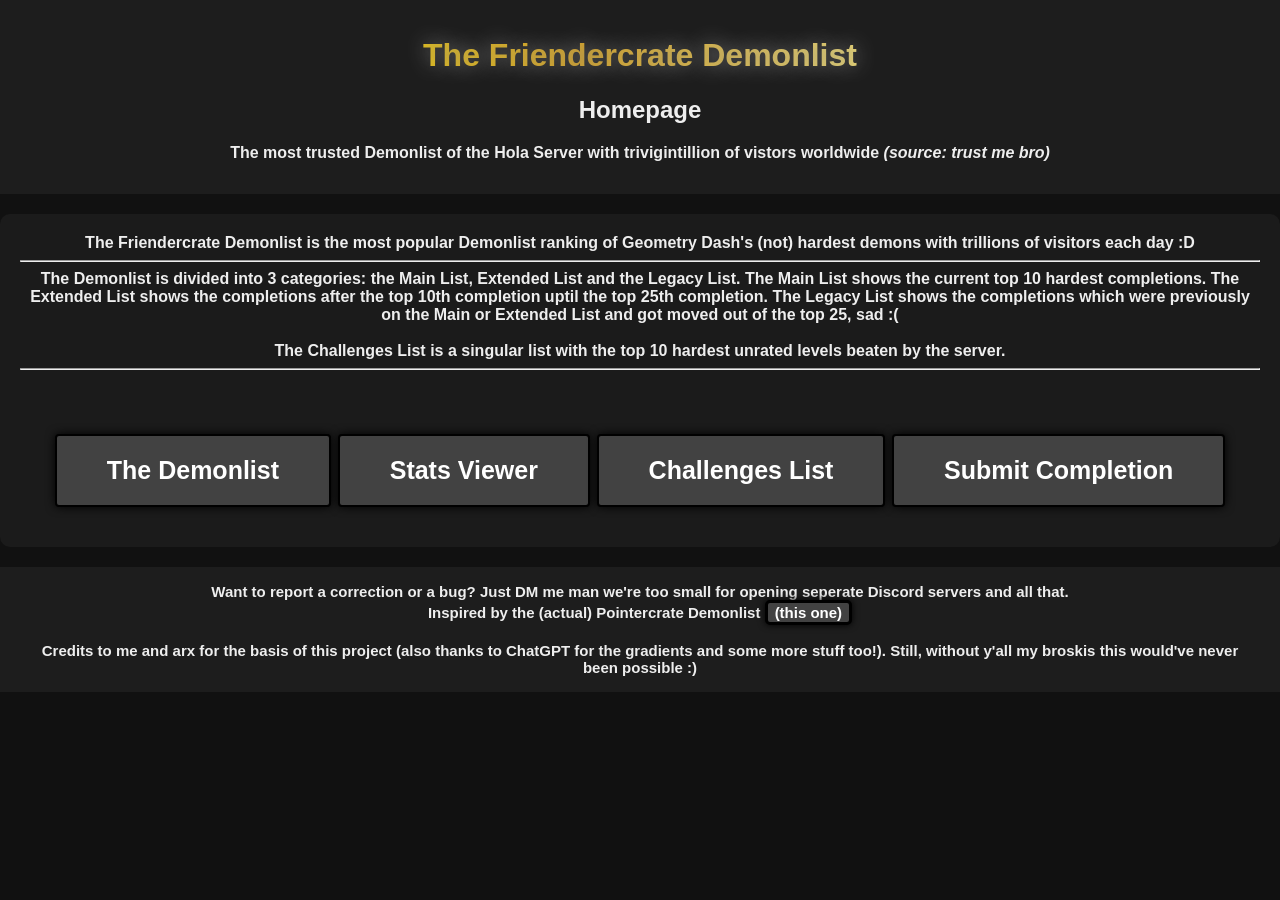
<file: index.html>
<!DOCTYPE html>
<html lang="en">
<head>
<meta charset="UTF-8">
<meta name="viewport" content="width=device-width, initial-scale=1.0">
<link rel="icon" type="image/png" href="favicon.png">
<title>Friendercrate Homepage</title>
<link rel="stylesheet" href="style.css">
</head>
<body>
<header style="text-align: center;">
<h1 class="absolutecinema"><b>The Friendercrate Demonlist</b></h1>
<h2 class="what"><b>Homepage<b></h2>
<p>The most trusted Demonlist of the Hola Server with trivigintillion of vistors worldwide<i> (source: trust me bro)</i></p>
</header>
<center>
<main class="card">
The Friendercrate Demonlist is the most popular Demonlist ranking of Geometry Dash's (not) hardest demons with trillions of visitors each day :D
<hr>
The Demonlist is divided into 3 categories: the Main List, Extended List and the Legacy List. The Main List shows the current top 10 hardest completions. The Extended List shows the completions after the top 10th completion uptil the top 25th completion. The Legacy List shows the completions which were previously on the Main or Extended List and got moved out of the top 25, sad :(
<br>
<br>
The Challenges List is a singular list with the top 10 hardest unrated levels beaten by the server.
<hr>
<br><br>
<nav>
<center><h2>
<a href="/demonlist" class="button3">The Demonlist</a>
<a href="/leaderboard" class="button3">Stats Viewer</a>
<a href="/challenges" class="button3">Challenges List</a>
<a href="/submit" class="button3">Submit Completion</a></h2>
</center>
</nav>
</main>
<footer style="font-size: 15px;">
Want to report a correction or a bug? Just DM me man we're too small for opening seperate Discord servers and all that.
<br>
Inspired by the (actual) Pointercrate Demonlist <a href="https://pointercrate.com" class="button2">(this one)</a><br><br>
Credits to me and arx for the basis of this project (also thanks to ChatGPT for the gradients and some more stuff too!). Still, without y'all my broskis this would've never been possible :)
</footer>
</body>
</html>
</file>
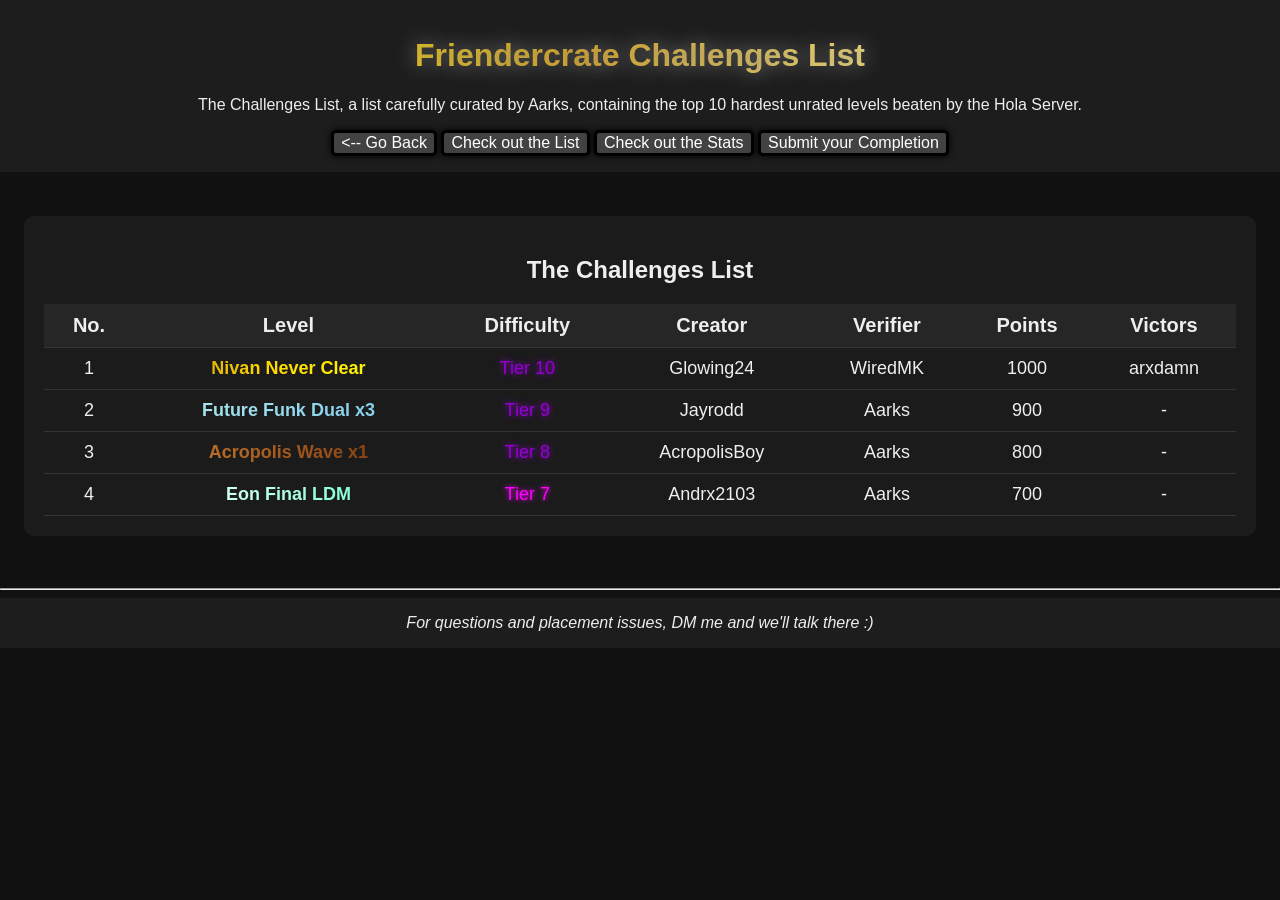
<file: challenges.html>
<!DOCTYPE html>
<html lang="en">
<head>
<meta charset="UTF-8">
<meta name="viewport" content="width=device-width, initial-scale=1.0">
<link rel="icon" type="image/png" href="favicon.png">
<title>Friendercrate Challenges List</title>
<link rel="stylesheet" href="style.css">
</head>
<body>
<header>
<h1 style="text-align: center;" class="absolutecinema">Friendercrate Challenges List</h1>
<p style="text-align: center;">The Challenges List, a list carefully curated by Aarks, containing the top 10 hardest unrated levels beaten by the Hola Server.</p>
<center>
<a href="/" class="button"><-- Go Back</a>
<a href="/demonlist" class="button">Check out the List</a>
<a href="/leaderboard" class="button">Check out the Stats</a>
<a href="/submit" class="button">Submit your Completion</a>
</header>

<main>

<section id="challenges" class="card">
<table>
<caption>
<h2>The Challenges List</h2>
</caption>
<thead>
<tr>
<th class="rank">No.</th>
<th>Level</th>
<th>Difficulty</th>
<th>Creator</th>
<th>Verifier</th>
<th>Points</th>
<th>Victors</th>
</tr>
</thead>
<tbody>
<tr>
<td>1</td>
<td class="top1">Nivan Never Clear</td>
<td class="easydemon">Tier 10</td>
<td>Glowing24</td>
<td>WiredMK</td>
<td>1000</td>
<td>arxdamn</td>
</td>
</tr>
<tr>
<td>2</td>
<td class="top2">Future Funk Dual x3</td>
<td class="easydemon">Tier 9</td>
<td>Jayrodd</td>
<td>Aarks</td>
<td>900</td>
<td>-</td>
</td>
</tr>
<tr>
<td>3</td>
<td class="top3">Acropolis Wave x1</td>
<td class="easydemon">Tier 8</td>
<td>AcropolisBoy</td>
<td>Aarks</td>
<td>800</td>
<td>-</td>
</td>
</tr>
<tr>
<td>4</td>
<td class="mainlist">Eon Final LDM</td>
<td class="insane">Tier 7</td>
<td>Andrx2103</td>
<td>Aarks</td>
<td>700</td>
<td>-</td>
</td>
</tr>
</tbody>
</table>
</section>
</main>
<hr>
<footer style="text-align: center;"><i>For questions and placement issues, DM me and we'll talk there :)</i></footer>
</div>
</body>
</html>
</file>
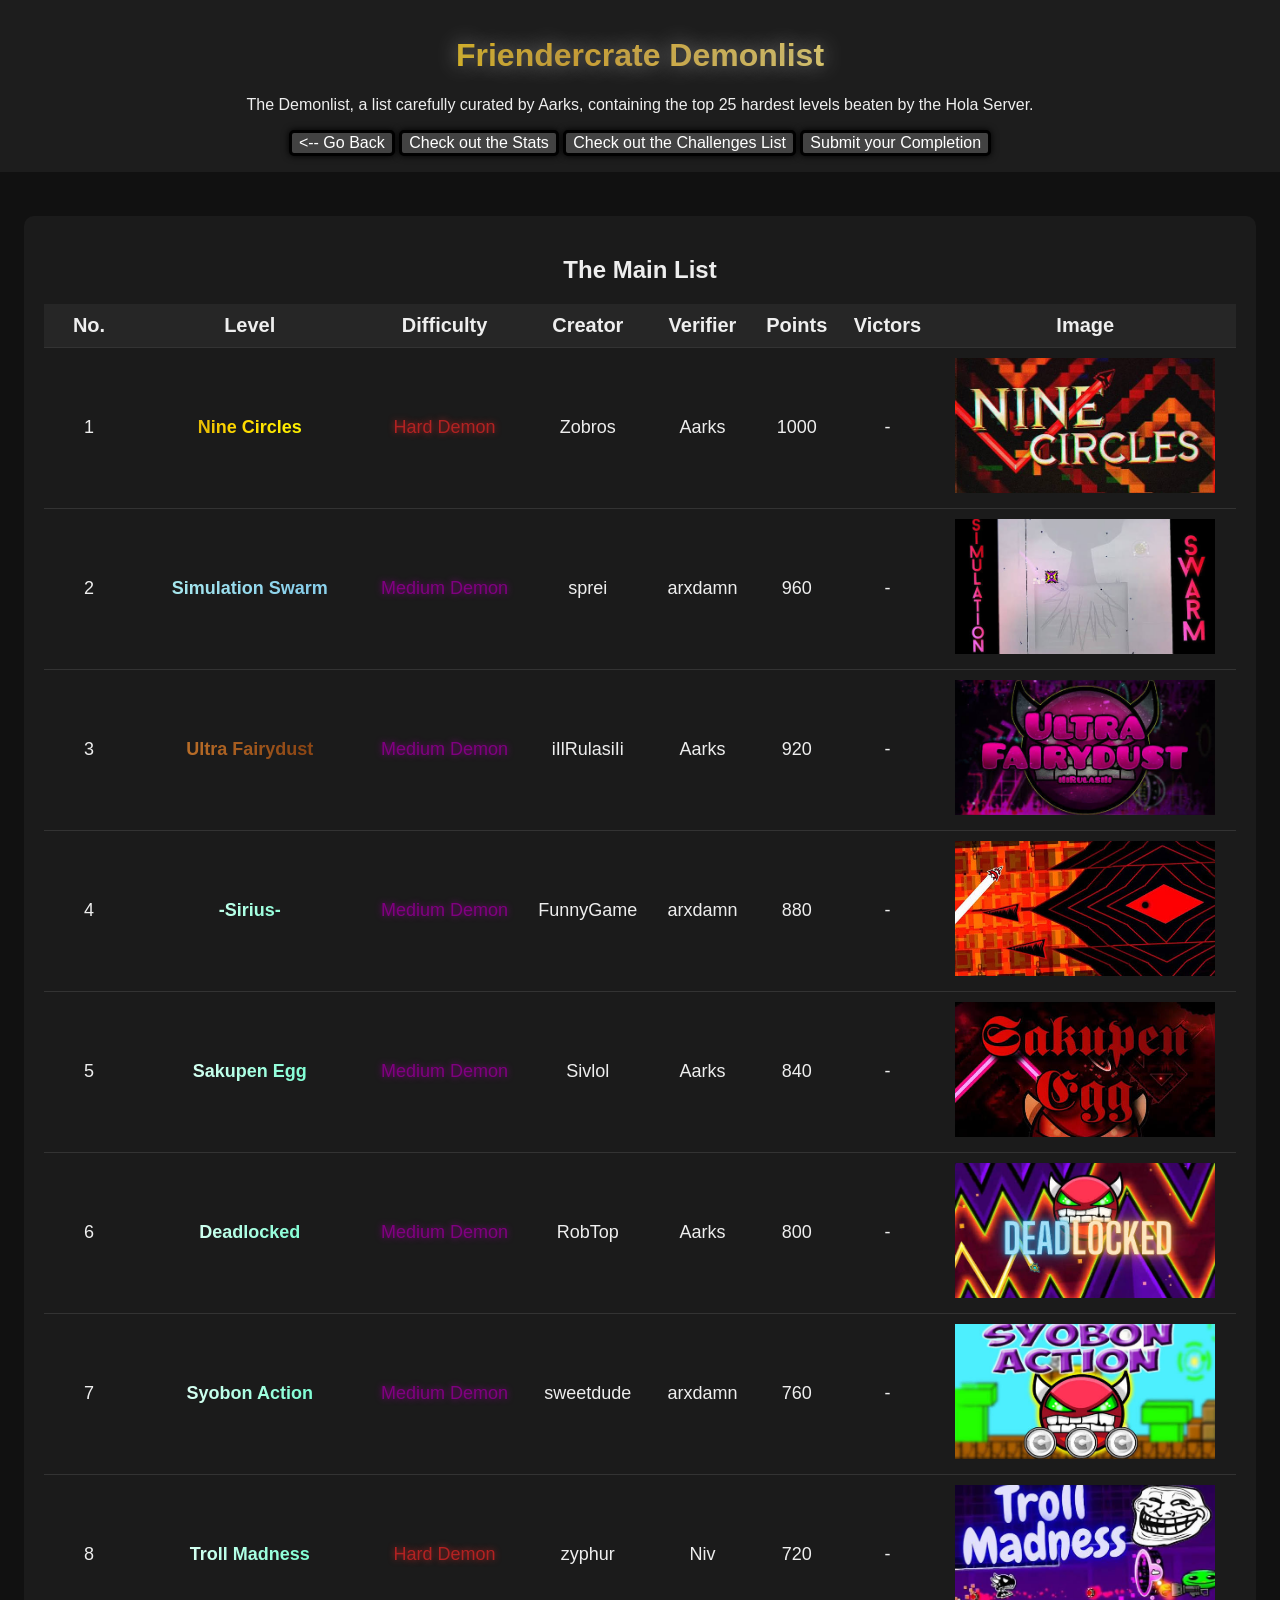
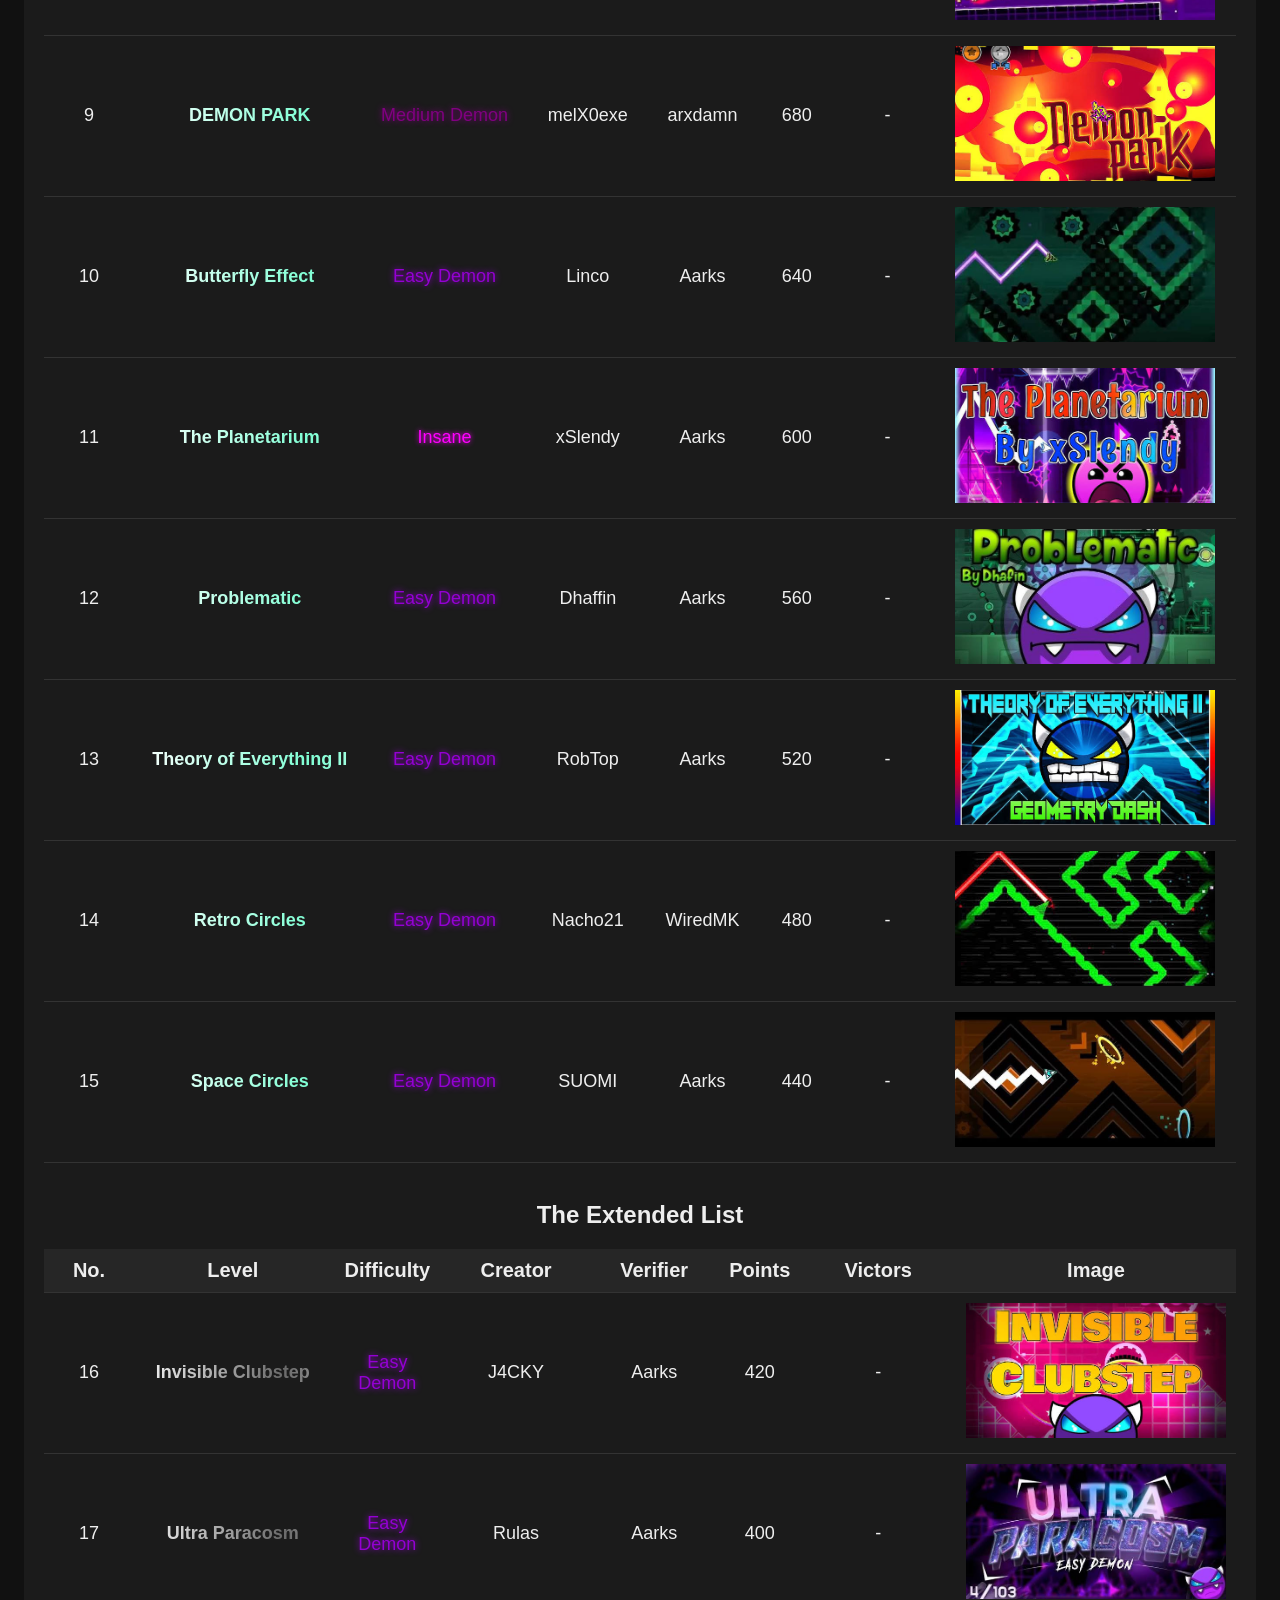
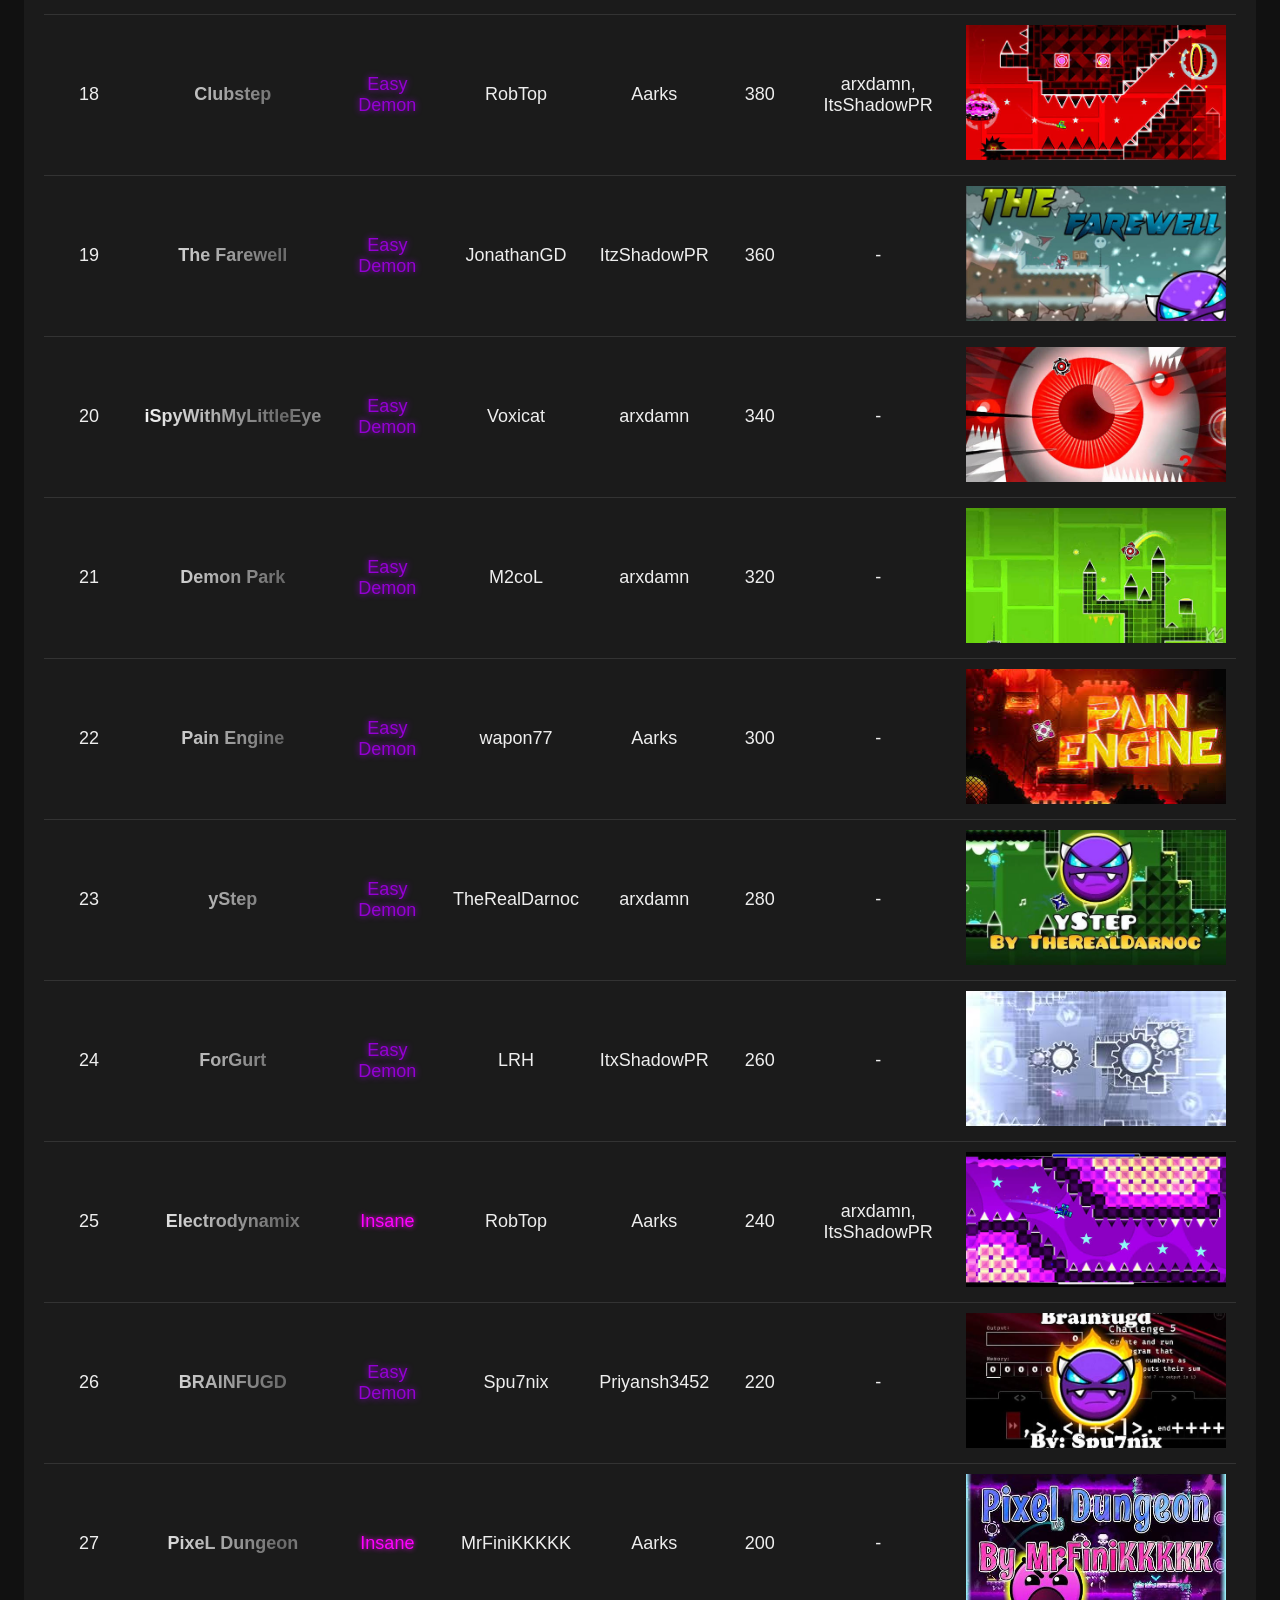
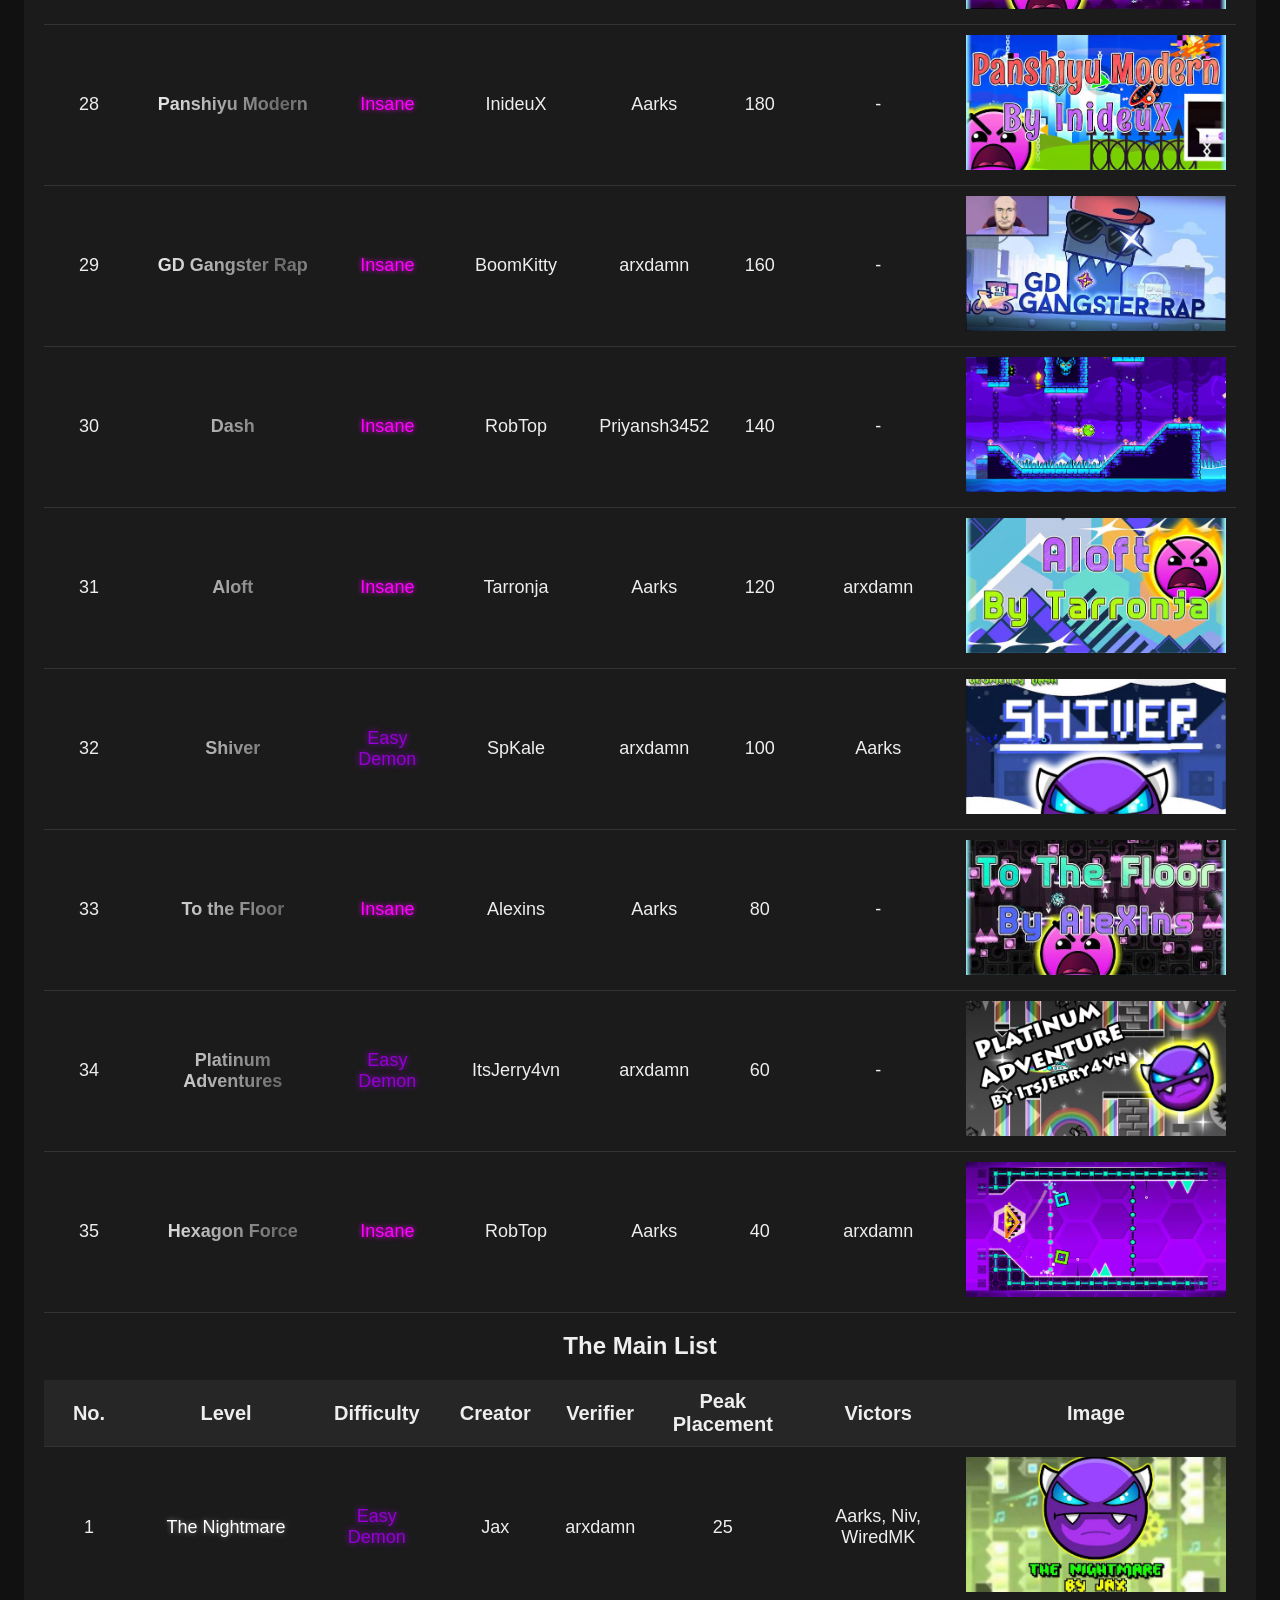
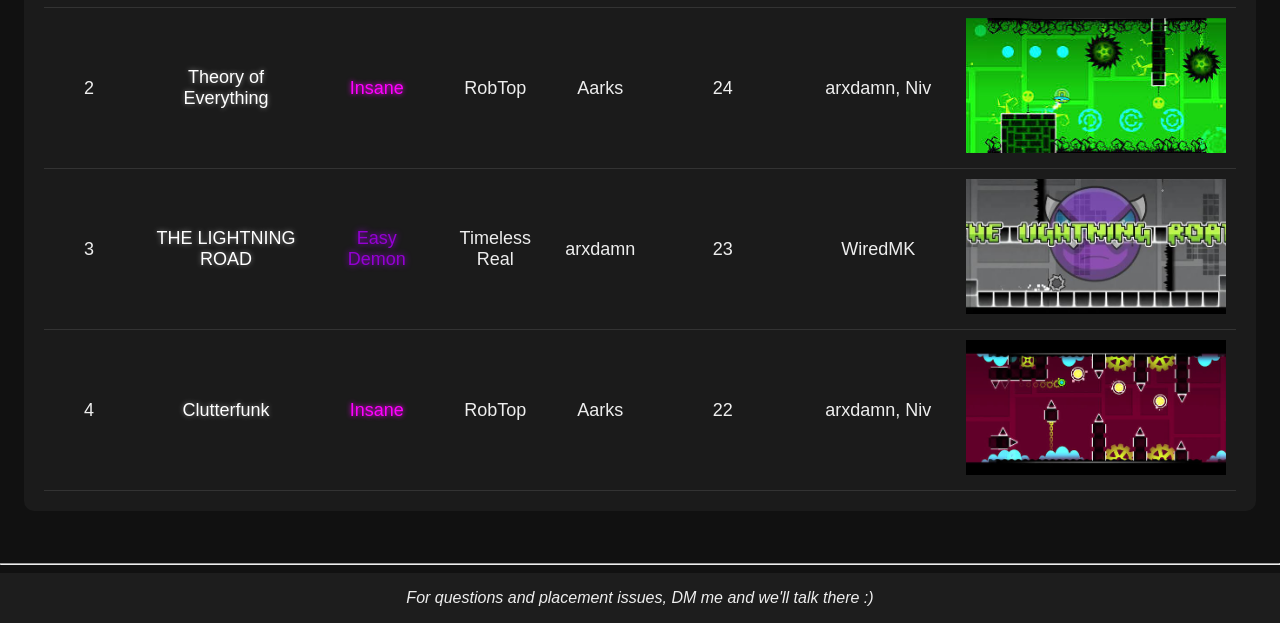
<file: demonlist.html>
<!DOCTYPE html>
<html lang="en">
<head>
<meta charset="UTF-8">
<meta name="viewport" content="width=device-width, initial-scale=1.0">
<link rel="icon" type="image/png" href="favicon.png">
<title>Friendercrate Demonlist</title>
<link rel="stylesheet" href="style.css">
</head>
<body>
<header>
<h1 style="text-align: center;" class="absolutecinema">Friendercrate Demonlist</h1>
<p style="text-align: center;">The Demonlist, a list carefully curated by Aarks, containing the top 25 hardest levels beaten by the Hola Server.</p>
<center>
<a href="/" class="button"><-- Go Back</a>
<a href="/leaderboard" class="button">Check out the Stats</a>
<a href="/challenges" class="button">Check out the Challenges List</a>
<a href="/submit" class="button">Submit your Completion</a>
</header>

<main>

<section id="demonlist" class="card">
<table>
<caption>
<h2>The Main List</h2>
</caption>
<thead>
<tr>
<th class="rank">No.</th>
<th>Level</th>
<th>Difficulty</th>
<th>Creator</th>
<th>Verifier</th>
<th>Points</th>
<th>Victors</th>
<th>Image</th>
</tr>
</thead>
<tbody>
<td>1</td>
<td class="top1">Nine Circles</td>
<td class="harddemon">Hard Demon</td>
<td>Zobros</td>
<td>Aarks</td>
<td>1000</td>
<td>-</td>
<td><img src="Thumbnails/nc.jpg">
</td>
</tr>
<tr>
<td>2</td>
<td class="top2">Simulation Swarm</td>
<td class="mediumdemon">Medium Demon</td>
<td>sprei</td>
<td>arxdamn</td>
<td>960</td>
<td>-</td>
<td><img src="Thumbnails/simswarm.jpg">
</td>
</tr>
<td>3</td>
<td class="top3">Ultra Fairydust</td>
<td class="mediumdemon">Medium Demon</td>
<td>iIlRulasiIi</td>
<td>Aarks</td>
<td>920</td>
<td>-</td>
<td><img src="Thumbnails/ultrafairydust.jpg">
</td>
</tr>
<tr>
<td>4</td>
<td class="mainlist">-Sirius-</td>
<td class="mediumdemon">Medium Demon</td>
<td>FunnyGame</td>
<td>arxdamn</td>
<td>880</td>
<td>-</td>
<td><img src="Thumbnails/sirius.jpg">
</td>
</tr>
<tr>
<td>5</td>
<td class="mainlist">Sakupen Egg</td>
<td class="mediumdemon">Medium Demon</td>
<td>Sivlol</td>
<td>Aarks</td>
<td>840</td>
<td>-</td>
<td><img src="Thumbnails/sakupenegg.jpg">
</td>
</tr>
<tr>
<td>6</td>
<td class="mainlist">Deadlocked</td>
<td class="mediumdemon">Medium Demon</td>
<td>RobTop</td>
<td>Aarks</td>
<td>800</td>
<td>-</td>
<td><img src="Thumbnails/deadlocked.jpg">
</td>
</tr>
<tr>
<td>7</td>
<td class="mainlist">Syobon Action</td>
<td class="mediumdemon">Medium Demon</td>
<td>sweetdude</td>
<td>arxdamn</td>
<td>760</td>
<td>-</td>
<td><img src="Thumbnails/syobonaction.jpg"></td>
</tr>
<tr>
<td>8</td>
<td class="mainlist">Troll Madness</td>
<td class="harddemon">Hard Demon</td>
<td>zyphur</td>
<td>Niv</td>
<td>720</td>
<td>-</td>
<td><img src="Thumbnails/trollmadness.jpg"></td>
</tr>
<tr>
<td>9</td>
<td class="mainlist">DEMON PARK</td>
<td class="mediumdemon">Medium Demon</td>
<td>melX0exe</td>
<td>arxdamn</td>
<td>680</td>
<td>-</td>
<td><img src="Thumbnails/demonparkmel.jpg"></td>
</tr>
<tr>
<td>10</td>
<td class="mainlist">Butterfly Effect</td>
<td class="easydemon">Easy Demon</td>
<td>Linco</td>
<td>Aarks</td>
<td>640</td>
<td>-</td>
<td><img src="Thumbnails/butterflyeffect.jpg"></td>
</tr>
<tr>
<td>11</td>
<td class="mainlist">The Planetarium</td>
<td class="insane">Insane</td>
<td>xSlendy</td>
<td>Aarks</td>
<td>600</td>
<td>-</td>
<td><img src="Thumbnails/theplanetarium.jpg"></td>
</tr>
<tr>
<td>12</td>
<td class="mainlist">Problematic</td>
<td class="easydemon">Easy Demon</td>
<td>Dhaffin</td>
<td>Aarks</td>
<td>560</td>
<td>-</td>
<td><img src="Thumbnails/problematic.jpg"></td>
</tr>
<td>13</td>
<td class="mainlist">Theory of Everything II</td>
<td class="easydemon">Easy Demon</td>
<td>RobTop</td>
<td>Aarks</td>
<td>520</td>
<td>-</td>
<td><img src=" Thumbnails/toe2.jpg"></td>
</tr>
<td>14</td>
<td class="mainlist">Retro Circles</td>
<td class="easydemon">Easy Demon</td>
<td>Nacho21</td>
<td>WiredMK</td>
<td>480</td>
<td>-</td>
<td><img src=" Thumbnails/retro circles.jpg"></td>
</tr>
<td>15</td>
<td class="mainlist">Space Circles</td>
<td class="easydemon">Easy Demon</td>
<td>SUOMI</td>
<td>Aarks</td>
<td>440</td>
<td>-</td>
<td><img src=" Thumbnails/spacecircles.jpg"></td>
</tr>
</tbody>
</table>
</div>
<br>
<div>
<table>
<caption>
<h2>The Extended List</h2>
</caption>
<thead>
<tr>
<th class="rank">No.</th>
<th>Level</th>
<th>Difficulty</th>
<th>Creator</th>
<th>Verifier</th>
<th>Points</th>
<th>Victors</th>
<th>Image</th>
</tr>
</thead>
<tbody>
<tr>
<td>16</td>
<td class="extendedlist">Invisible Clubstep</td>
<td class="easydemon">Easy Demon</td>
<td>J4CKY</td>
<td>Aarks</td>
<td>420</td>
<td>-</td>
<td><img src=" Thumbnails/invisclub.jpg"></td>
</tr>
<tr>
<td>17</td>
<td class="extendedlist">Ultra Paracosm</td>
<td class="easydemon">Easy Demon</td>
<td>Rulas</td>
<td>Aarks</td>
<td>400</td>
<td>-</td>
<td><img src=" Thumbnails/ultraparacosm.jpg"></td>
</tr>
<td>18</td>
<td class="extendedlist">Clubstep</td>
<td class="easydemon">Easy Demon</td>
<td>RobTop</td>
<td>Aarks</td>
<td>380</td>
<td>arxdamn, ItsShadowPR</td>
<td><img src=" Thumbnails/clubstep.jpg"></td>
</tr>
<td>19</td>
<td class="extendedlist">The Farewell</td>
<td class="easydemon">Easy Demon</td>
<td>JonathanGD</td>
<td>ItzShadowPR</td>
<td>360</td>
<td>-</td>
<td><img src=" Thumbnails/thefarewell.jpg"></td>
</tr>
<td>20</td>
<td class="extendedlist">iSpyWithMyLittleEye</td>
<td class="easydemon">Easy Demon</td>
<td>Voxicat</td>
<td>arxdamn</td>
<td>340</td>
<td>-</td>
<td><img src=" Thumbnails/ispy.jpg"></td>
</tr>
<tr>
<td>21</td>
<td class="extendedlist">Demon Park</td>
<td class="easydemon">Easy Demon</td>
<td>M2coL</td>
<td>arxdamn</td>
<td>320</td>
<td>-</td>
<td><img src=" Thumbnails/demonpark.jpg"></td>
</tr>
<tr>
<td>22</td>
<td class="extendedlist">Pain Engine</td>
<td class="easydemon">Easy Demon</td>
<td>wapon77</td>
<td>Aarks</td>
<td>300</td>
<td>-</td>
<td><img src=" Thumbnails/painengine.jpg"></td>
</tr>
<tr>
<td>23</td>
<td class="extendedlist">yStep</td>
<td class="easydemon">Easy Demon</td>
<td>TheRealDarnoc</td>
<td>arxdamn</td>
<td>280</td>
<td>-</td>
<td><img src=" Thumbnails/ystep.jpg"></td>
</tr>
<tr>
<td>24</td>
<td class="extendedlist">ForGurt</td>
<td class="easydemon">Easy Demon</td>
<td>LRH</td>
<td>ItxShadowPR</td>
<td>260</td>
<td>-</td>
<td><img src=" Thumbnails/forgurt.jpg"></td>
</tr>
<tr>
<td>25</td>
<td class="extendedlist">Electrodynamix</td>
<td class="insane">Insane</td>
<td>RobTop</td>
<td>Aarks</td>
<td>240</td>
<td>arxdamn, ItsShadowPR</td>
<td><img src=" Thumbnails/electrodynamix.jpg"></td>
</tr>
<tr>
<td>26</td>
<td class="extendedlist">BRAINFUGD</td>
<td class="easydemon">Easy Demon</td>
<td>Spu7nix</td>
<td>Priyansh3452</td>
<td>220</td>
<td>-</td>
<td><img src=" Thumbnails/brainfugd.jpg"></td>
</tr>
<tr>
<td>27</td>
<td class="extendedlist">PixeL Dungeon</td>
<td class="insane">Insane</td>
<td>MrFiniKKKKK</td>
<td>Aarks</td>
<td>200</td>
<td>-</td>
<td><img src=" Thumbnails/pixeldungeon.jpg"></td>
</tr>
<tr>
<td>28</td>
<td class="extendedlist">Panshiyu Modern</td>
<td class="insane">Insane</td>
<td>InideuX</td>
<td>Aarks</td>
<td>180</td>
<td>-</td>
<td><img src=" Thumbnails/panshiyu.jpg"></td>
</tr>
<tr>
<td>29</td>
<td class="extendedlist">GD Gangster Rap</td>
<td class="insane">Insane</td>
<td>BoomKitty</td>
<td>arxdamn</td>
<td>160</td>
<td>-</td>
<td><img src=" Thumbnails/gdgr.jpg"></td>
</tr>
<tr>
<td>30</td>
<td class="extendedlist">Dash</td>
<td class="insane">Insane</td>
<td>RobTop</td>
<td>Priyansh3452</td>
<td>140</td>
<td>-</td>
<td><img src=" Thumbnails/dash.jpg"></td>
</tr>
<tr>
<td>31</td>
<td class="extendedlist">Aloft</td>
<td class="insane">Insane</td>
<td>Tarronja</td>
<td>Aarks</td>
<td>120</td>
<td>arxdamn</td>
<td><img src=" Thumbnails/aloft.jpg"></td>
</tr>
<tr>
<td>32</td>
<td class="extendedlist">Shiver</td>
<td class="easydemon">Easy Demon</td>
<td>SpKale</td>
<td>arxdamn</td>
<td>100</td>
<td>Aarks</td>
<td><img src=" Thumbnails/shiver.jpg"></td>
</tr>
<tr>
<td>33</td>
<td class="extendedlist">To the Floor</td>
<td class="insane">Insane</td>
<td>Alexins</td>
<td>Aarks</td>
<td>80</td>
<td>-</td>
<td><img src=" Thumbnails/ttf.jpg"></td>
</tr>
<tr>
<td>34</td>
<td class="extendedlist">Platinum Adventures</td>
<td class="easydemon">Easy Demon</td>
<td>ItsJerry4vn</td>
<td>arxdamn</td>
<td>60</td>
<td>-</td>
<td><img src=" Thumbnails/platadv.jpg"></td>
</tr>
<tr>
<td>35</td>
<td class="extendedlist">Hexagon Force</td>
<td class="insane">Insane</td>
<td>RobTop</td>
<td>Aarks</td>
<td>40</td>
<td>arxdamn</td>
<td><img src=" Thumbnails/hexforce.jpg"></td>
</tr>
</tbody>
</table>
<table>
<caption>
<h2>The Main List</h2>
</caption>
<thead>
<tr>
<th class="rank">No.</th>
<th>Level</th>
<th>Difficulty</th>
<th>Creator</th>
<th>Verifier</th>
<th>Peak Placement</th>
<th>Victors</th>
<th>Image</th>
</tr>
</thead>
<tbody>
<tr>
<td>1</td>
<td class="legacylist">The Nightmare</td>
<td class="easydemon">Easy Demon</td>
<td>Jax</td>
<td>arxdamn</td>
<td>25</td>
<td>Aarks, Niv, WiredMK</td>
<td><img src=" Thumbnails/thenight.jpg"></td>
</tr>
<tr>
<td>2</td>
<td class="legacylist">Theory of Everything</td>
<td class="insane">Insane</td>
<td>RobTop</td>
<td>Aarks</td>
<td>24</td>
<td>arxdamn, Niv</td>
<td><img src=" Thumbnails/toe1.jpg"></td>
</tr>
<tr>
<td>3</td>
<td class="legacylist">THE LIGHTNING ROAD</td>
<td class="easydemon">Easy Demon</td>
<td>Timeless Real</td>
<td>arxdamn</td>
<td>23</td>
<td>WiredMK</td>
<td><img src=" Thumbnails/the lightning road.jpg"></td>
</tr>
<tr>
<td>4</td>
<td class="legacylist">Clutterfunk</td>
<td class="insane">Insane</td>
<td>RobTop</td>
<td>Aarks</td>
<td>22</td>
<td>arxdamn, Niv</td>
<td><img src=" Thumbnails/clutterfunk.jpg"></td>
</tr>
</tbody>
</table>
</section>
</main>
<hr>
<footer style="text-align: center;"><i>For questions and placement issues, DM me and we'll talk there :)</i></footer>
</div>
</body>
</html>
</file>
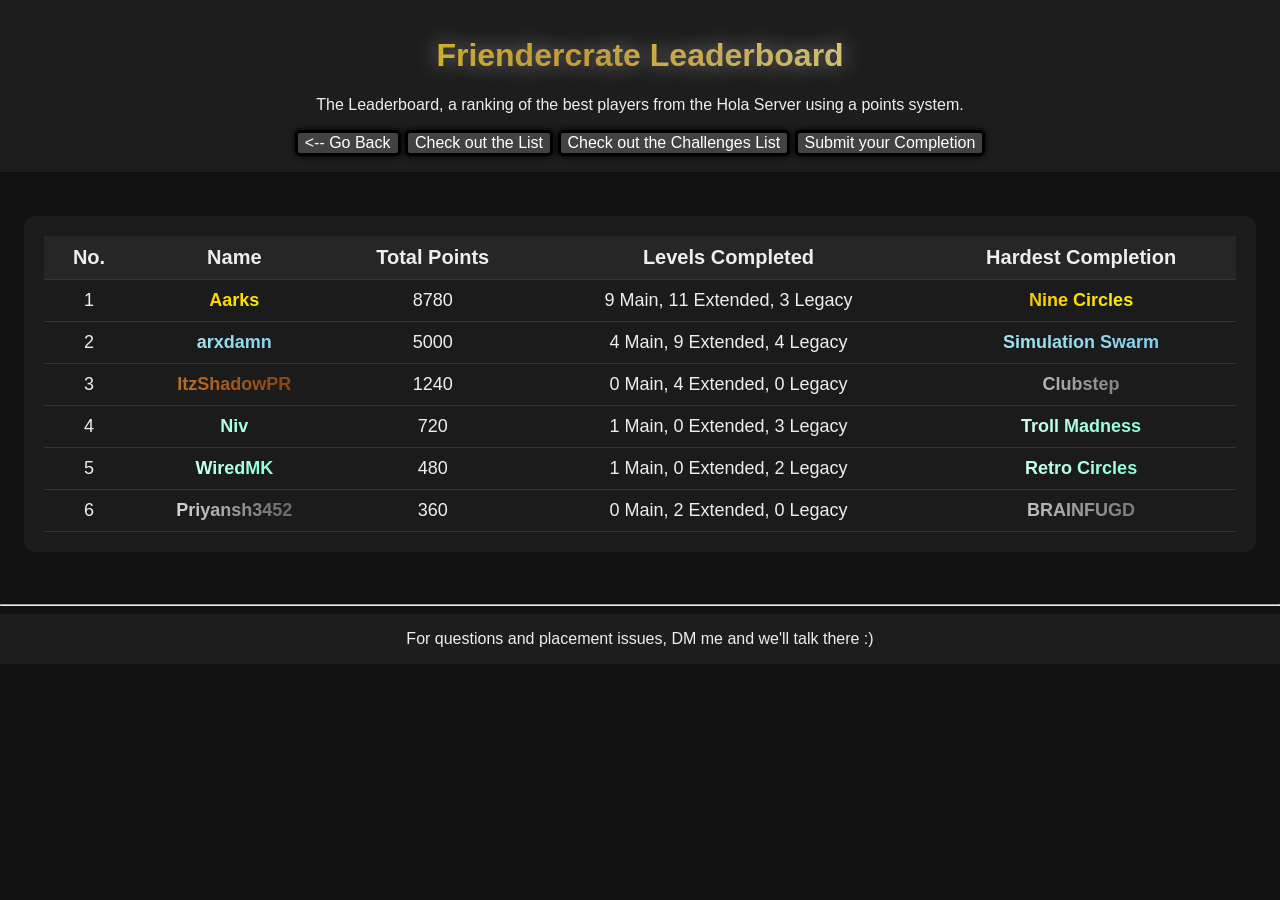
<file: leaderboard.html>
<!DOCTYPE html>
<html lang="en">
<head>
<meta charset="UTF-8">
<meta name="viewport" content="width=device-width, initial-scale=1.0">
<link rel="icon" type="image/png" href="favicon.png">
<title>Friendercrate Leaderboard</title>
<link rel="stylesheet" href="style.css">
</head>
<body>
<header>
<h1 style="text-align: center;" class="absolutecinema">Friendercrate Leaderboard</h1>
<p style="text-align: center;">The Leaderboard, a ranking of the best players from the Hola Server using a points system.</p>
<center>
<a href="/" class="button"><-- Go Back</a>
<a href="/demonlist" class="button">Check out the List</a>
<a href="/challenges" class="button">Check out the Challenges List</a>
<a href="/submit" class="button">Submit your Completion</a>
</center>
</header>
<main>
<section id="leaderboard" class="card">
<center>
<table>
<thead>
<tr>
<th class="rank">No.</th>
<th>Name</th>
<th>Total Points</th>
<th>Levels Completed</th>
<th>Hardest Completion</th>
</tr>
</thead>
<tbody>
<tr>
<td>1</td>
<td class="top1">Aarks</td>
<td>8780</td>
<td>9 Main, 11 Extended, 3 Legacy</td>
<td class="top1">Nine Circles</td>
</tr>
<tr>
<td>2</td>
<td class="top2">arxdamn</td>
<td>5000</td>
<td>4 Main, 9 Extended, 4 Legacy</td>
<td class="top2">Simulation Swarm</td>
</tr>
<tr>
<td>3</td>
<td class="top3">ItzShadowPR</td>
<td>1240</td>
<td>0 Main, 4 Extended, 0 Legacy</td>
<td class="extendedlist">Clubstep</td>
</tr>
<tr>
<td>4</td>
<td class="mainlist">Niv</td>
<td>720</td>
<td>1 Main, 0 Extended, 3 Legacy</td>
<td class="mainlist">Troll Madness</td>
</tr>
<tr>
<td>5</td>
<td class="mainlist">WiredMK</td>
<td>480</td>
<td>1 Main, 0 Extended, 2 Legacy</td>
<td class="mainlist">Retro Circles</td>
</tr>
<tr>
<td>6</td>
<td class="extendedlist">Priyansh3452</td>
<td>360</td>
<td>0 Main, 2 Extended, 0 Legacy</td>
<td class="extendedlist">BRAINFUGD</td>
</tr>
</tbody>
</table>
</section>
</main>
<hr>
<footer style="text-align: center;">For questions and placement issues, DM me and we'll talk there :)</footer>
</body>
</html>
</file>
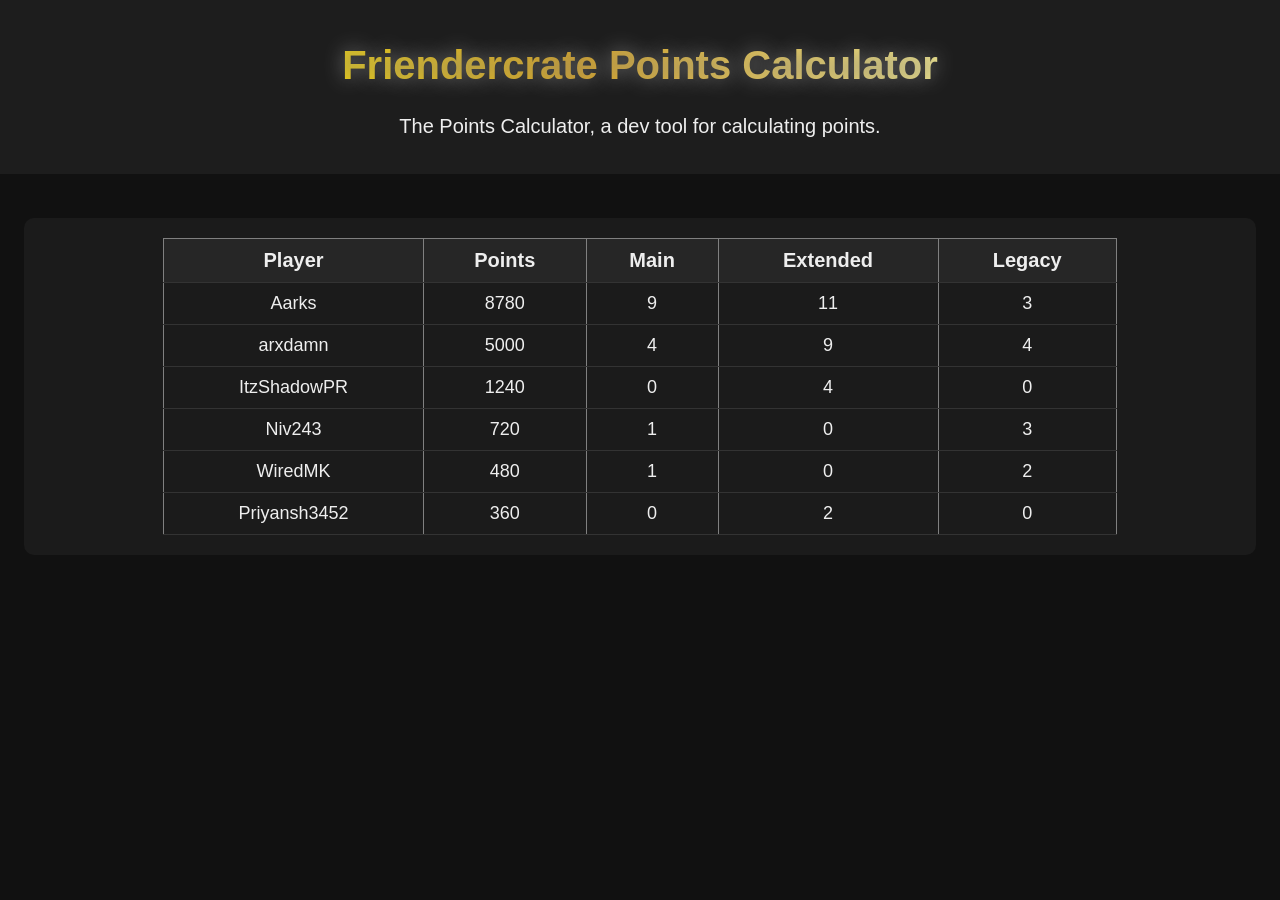
<file: Points.html>
<!DOCTYPE html>
<html>
<head>
    <title>Friendercrate Points Calculator</title>
<link rel="stylesheet" href="style.css">
</head>
<body style="text-align: center; font-size: 20px;">
<header>
<h1 class="absolutecinema"><center>Friendercrate Points Calculator</center></h1>
<p style="text-align: center;">The Points Calculator, a dev tool for calculating points.</p>
</header>
<main>
<section id="points" class="card">
<table
    border="1"
    id="pointsTable"
    style="
        width: 80%;
        margin: auto;
        border-collapse: collapse;
        font-size: 20px;
        text-align: center;
    ">
    <thead>
        <tr>
            <th>Player</th>
            <th>Points</th>
            <th>Main</th>
            <th>Extended</th>
            <th>Legacy</th>
        </tr>
    </thead>
    <tbody></tbody>
</table>
<script src="points.js"></script>
</section>
</main>
</body>
</html>
</file>
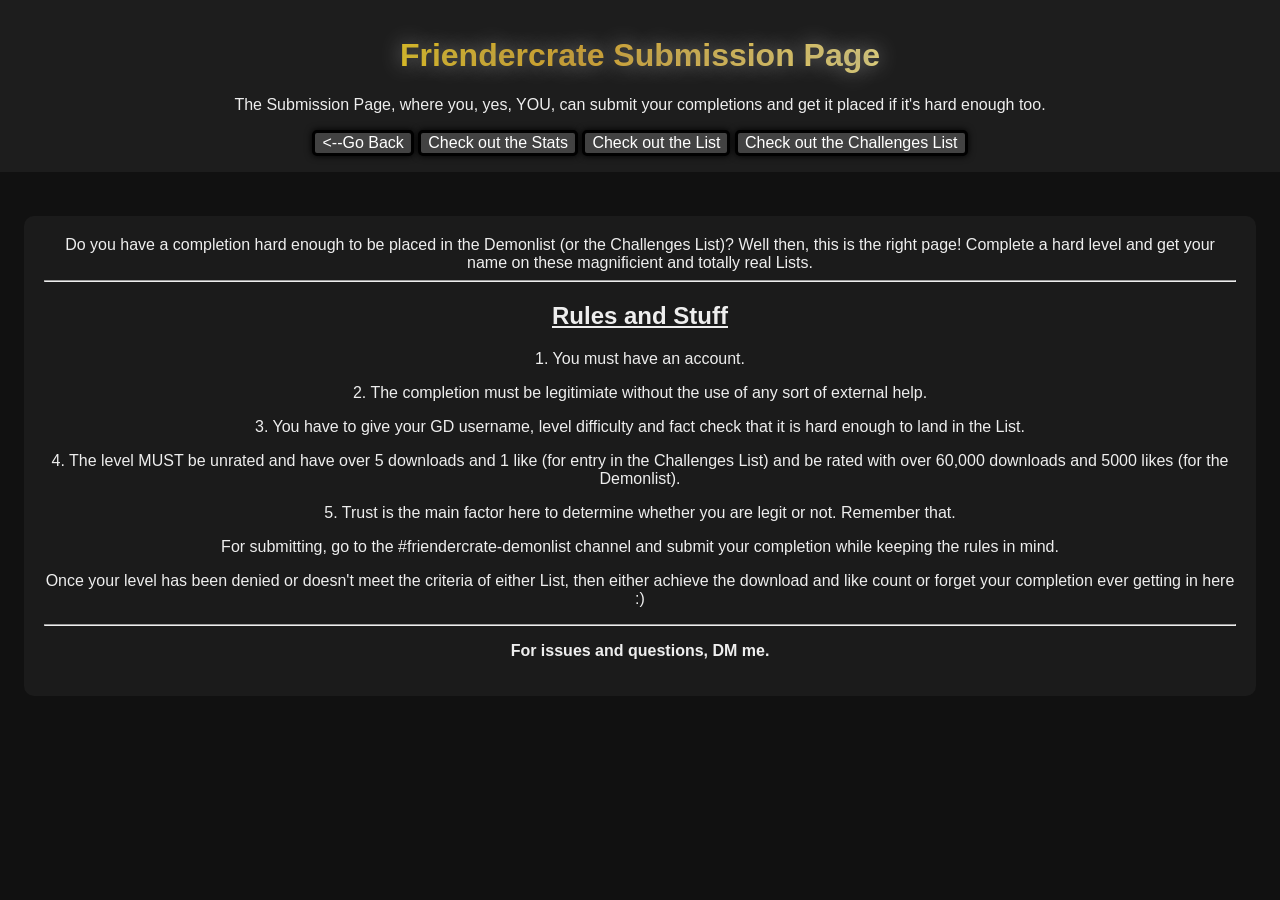
<file: submit.html>
<!DOCTYPE html>
<html lang="en">
<head>
<meta charset="UTF-8">
<meta name="viewport" content="width=device-width, initial-scale=1.0">
<link rel="icon" type="image/png" href="favicon.png">
<title>Friendercrate Submissions Page</title>
<link rel="stylesheet" href="style.css">
</head>
<body>
<header>
<h1 style="text-align: center;" class="absolutecinema">Friendercrate Submission Page</h1>
<p style="text-align: center;">The Submission Page, where you, yes, YOU, can submit your completions and get it placed if it's hard enough too.</p>
<center>
<a href="/" class="button"><--Go Back</a>
<a href="/leaderboard" class="button">Check out the Stats</a>
<a href="/demonlist" class="button">Check out the List</a>
<a href="/challenges" class="button">Check out the Challenges List</a>
</header>

<main>
<section id="submission" class="card"><center>
Do you have a completion hard enough to be placed in the Demonlist (or the Challenges List)? Well then, this is the right page! Complete a hard level and get your name on these magnificient and totally real Lists.
<hr>
<h2><u>Rules and Stuff</u></h2>
<p>1. You must have an account.
<p>2. The completion must be legitimiate without the use of any sort of external help.</p>
<p>3. You have to give your GD username, level difficulty and fact check that it is hard enough to land in the List.</p>
<p>4. The level MUST be unrated and have over 5 downloads and 1 like (for entry in the Challenges List) and be rated with over 60,000 downloads and 5000 likes (for the Demonlist).</p>
<p>5. Trust is the main factor here to determine whether you are legit or not. Remember that.</p>
<p> For submitting, go to the #friendercrate-demonlist channel and submit your completion while keeping the rules in mind.</p>
<p>Once your level has been denied or doesn't meet the criteria of either List, then either achieve the download and like count or forget your completion ever getting in here :)</p>
<hr>
<p><b>For issues and questions, DM me.</b></p>
</section>
</file>
<file: style.css>
body{font-family:Arial,sans-serif; background:#111; color:#eee; margin:0;}
header{background:#1d1d1d;padding:16px 24px}
footer{background:#1d1d1d;padding:16px 24px}
main{max-width:1300px;margin:auto;padding:24px}
th {
    font-size: 20px;
}

td {
    font-size: 18px;
}
.button{
  display: inline-block;
  padding: 1px 7px;
  background-color: #424242;
  color: white;
  text-decoration: none;
  border-radius: 5px;
  text-align: center;
  border: 3px solid black;
  box-shadow: 0 0 7px black
}

.button:hover {
  background-color: #3d3d3d;
  box-shadow: 0 0 12px black
}
.button2{
  display: inline-block;
  padding: 1px 7px;
  background-color: #424242;
  color: white;
  text-decoration: none;
  border-radius: 5px;
  text-align: center;
  border: 3px solid black;
  box-shadow: 0 0 7px black
}

.button2:hover {
  background-color: #3d3d3d;
  box-shadow: 0 0 12px black
}

.button3{
  font-size:25px;
  display: inline-block;
  padding: 20px 50px;
  background-color: #424242;
  color: white;
  text-decoration: none;
  border-radius: 4px;
  text-align: center;
  border: 2px solid black;
  box-shadow: 0 0 10px black
}

.button3:hover {
  background-color: #3d3d3d;
  box-shadow: 0 0 25px black
}


.absolutecinema{
    text-shadow: 0 0 20px grey;
    font-weight: bold;
    background: linear-gradient(
        90deg,
        yellow 0%,
        goldenrod 15%,
        khaki 25%,
        yellow 35%,
        goldenrod 50%,
        khaki 65%,
        yellow 75%,
        goldenrod 90%,
        khaki 100%
        
    );

    background-size: 300% 100%;

    -webkit-background-clip: text;
    -webkit-text-fill-color: transparent;

    animation: shine 12s linear infinite;
}

@keyframes shine {
    from {
        background-position: -300% 0;
    }
    to {
        background-position: 300% 0;
    }
}

.top1 {
    font-weight: bold;
    background: linear-gradient(
        90deg,
        #b8860b,
        gold,
        yellow,
        gold,
        #b8860b,
        goldenrod,
        yellow,
        #b8860b
    );

    background-size: 300% 100%;

    -webkit-background-clip: text;
    -webkit-text-fill-color: transparent;

    animation: shine 7s linear infinite;
}

@keyframes {
    from {
        background-position: -300% 0;
    }
    to {
        background-position: 300% 0;
    }
}
.top2 {
    font-weight: bold;
    background: linear-gradient(
        90deg,
        paleturquoise,
        skyblue,
        paleturquoise,
        skyblue,
        white
    );

    background-size: 300% 100%;

    -webkit-background-clip: text;
    -webkit-text-fill-color: transparent;

    animation: shine 5s linear infinite;
}

@keyframes {
    from {
        background-position: -300% 0;
    }
    to {
        background-position: 300% 0;
    }
}
.top3 {
    font-weight: bold;
    background: linear-gradient(
        90deg,
        #cd7f32,
        saddlebrown,
        chocolate,
        saddlebrown,
        #cd7f32
    );

    background-size: 300% 100%;

    -webkit-background-clip: text;
    -webkit-text-fill-color: transparent;

    animation: shine 7s linear infinite;
}

@keyframes {
    from {
        background-position: -300% 0;
    }
    to {
        background-position: 300% 0;
    }
}
.mainlist {
    font-weight: bold;
    background: linear-gradient(
        90deg,
        white,
        aquamarine,
        white,
        cyan,
        aquamarine
        
    );

    background-size: 300% 100%;

    -webkit-background-clip: text;
    -webkit-text-fill-color: transparent;

    animation: shine 8s linear infinite;
}

@keyframes {
    from {
        background-position: -300% 0;
    }
    to {
        background-position: 300% 0;
    }
}


.extendedlist {
    font-weight: bold;
    background: linear-gradient(
        90deg,
        white,
        dimgrey,
        white,
        dimgrey,
        grey
        
    );

    background-size: 300% 100%;

    -webkit-background-clip: text;
    -webkit-text-fill-color: transparent;

    animation: shine 8s linear infinite;
}

@keyframes {
    from {
        background-position: -300% 0;
    }
    to {
        background-position: 300% 0;
    }
}

.legacylist {
    color: white;
    text-shadow: 0 0 5px grey;
}

.easy {
    color: DodgerBlue;
    text-shadow: 0 0 5px DodgerBlue;
}

.normal {
    color: ForestGreen;
    text-shadow: 0 0 5px ForestGreen;
}

.hard {
    color: Gold;
    text-shadow: 0 0 5px Gold;
}

.harder {
    color: Crimson;
    text-shadow: 0 0 5px Crimson;
}

.insane {
    color: Fuchsia;
    text-shadow: 0 0 5px Fuchsia;
}

.easydemon {
    color: DarkViolet;
    text-shadow: 0 0 6px DarkViolet;
}

.mediumdemon {
    color: Purple;
    text-shadow: 0 0 6px Purple;
}

.harddemon {
    color: FireBrick;
    text-shadow: 0 0 6px FireBrick;
}

.insanedemon {
    color: Red;
    text-shadow: 0 0 7px Red;
}

.extremedemon {
    color: Maroon;
    text-shadow: 0 0 8px Maroon;
}
.card{background:#1b1b1b;padding:20px;border-radius:10px;margin:20px 0}
table{width:100%;border-collapse:collapse}
th,td{padding:10px;border-bottom:1px solid #333;text-align:center}
th{background:#262626}
.rank{width:70px}
.info-panel{
    display: none;

    position: fixed;

    right: 20px;
    top: 100px;

    width: 300px;

    background: #222;

    border: 2px solid white;

    padding: 20px;

    border-radius: 10px;

    color: white;
}

.close-btn{
    float: right;
}
td img {
    width: 260px;
    height: 135px;
    object-fit: cover;
}
</file>
